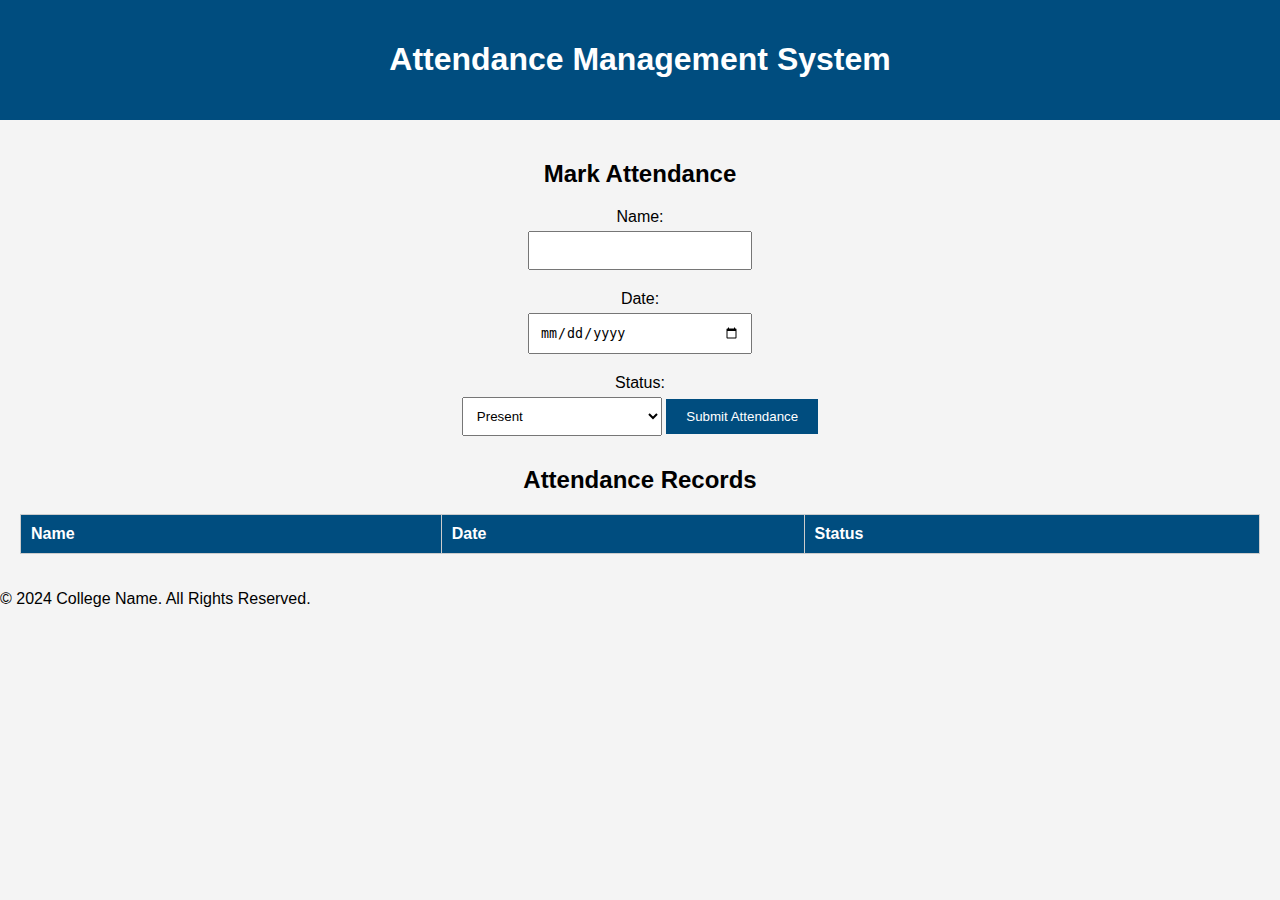
<file: attendance.html>
<!DOCTYPE html>
<html lang="en">
<head>
    <meta charset="UTF-8">
    <meta name="viewport" content="width=device-width, initial-scale=1.0">
    <title>Attendance</title>
    <link rel="stylesheet" href="attendance.css"> <!-- Link to external CSS -->
</head>
<body>

<header>
    <h1>Attendance Management System</h1>
</header>

<div class="content">
    <h2>Mark Attendance</h2>
    <form id="attendance-form">
        <label for="name">Name:</label>
        <input type="text" id="name" required>
        
        <label for="date">Date:</label>
        <input type="date" id="date" required>
        
        <label for="status">Status:</label>
        <select id="status" required>
            <option value="Present">Present</option>
            <option value="Absent">Absent</option>
        </select>
        
        <button type="submit">Submit Attendance</button>
    </form>

    <h2>Attendance Records</h2>
    <table id="attendance-table">
        <thead>
            <tr>
                <th>Name</th>
                <th>Date</th>
                <th>Status</th>
            </tr>
        </thead>
        <tbody>
            <!-- Attendance records will be inserted here -->
        </tbody>
    </table>
</div>

<footer>
    <p>&copy; 2024 College Name. All Rights Reserved.</p>
</footer>

<script src="attendance.js"></script> <!-- Link to external JS -->
</body>
</html>
</file>
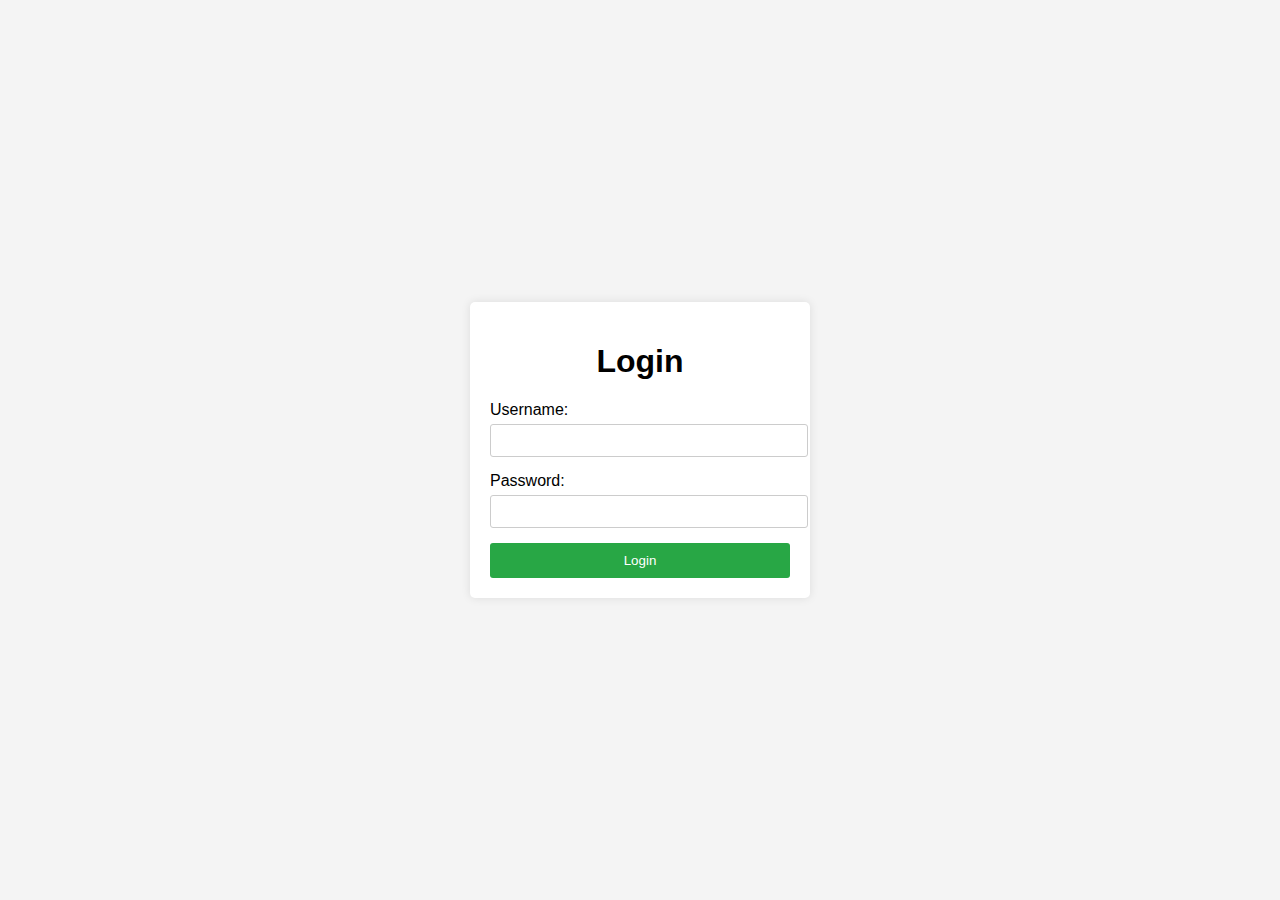
<file: login.html>
<!DOCTYPE html>
<html lang="en">
<head>
    <meta charset="UTF-8">
    <meta name="viewport" content="width=device-width, initial-scale=1.0">
    <title>Login Page</title>
    <link rel="stylesheet" href="login.css">
</head>
<body>
    <div class="login-container">
        <h1>Login</h1>
        <form id="loginForm" onsubmit="return validateForm()">
            <div class="input-group">
                <label for="username">Username:</label>
                <input type="text" id="username" name="username" required>
            </div>
            <div class="input-group">
                <label for="password">Password:</label>
                <input type="password" id="password" name="password" required>
            </div>
            <button type="submit">Login</button>
        </form>
        <div class="error-message" id="errorMessage"></div>
    </div>

    <script src="login.js"></script>
</body>
</html>
</file>
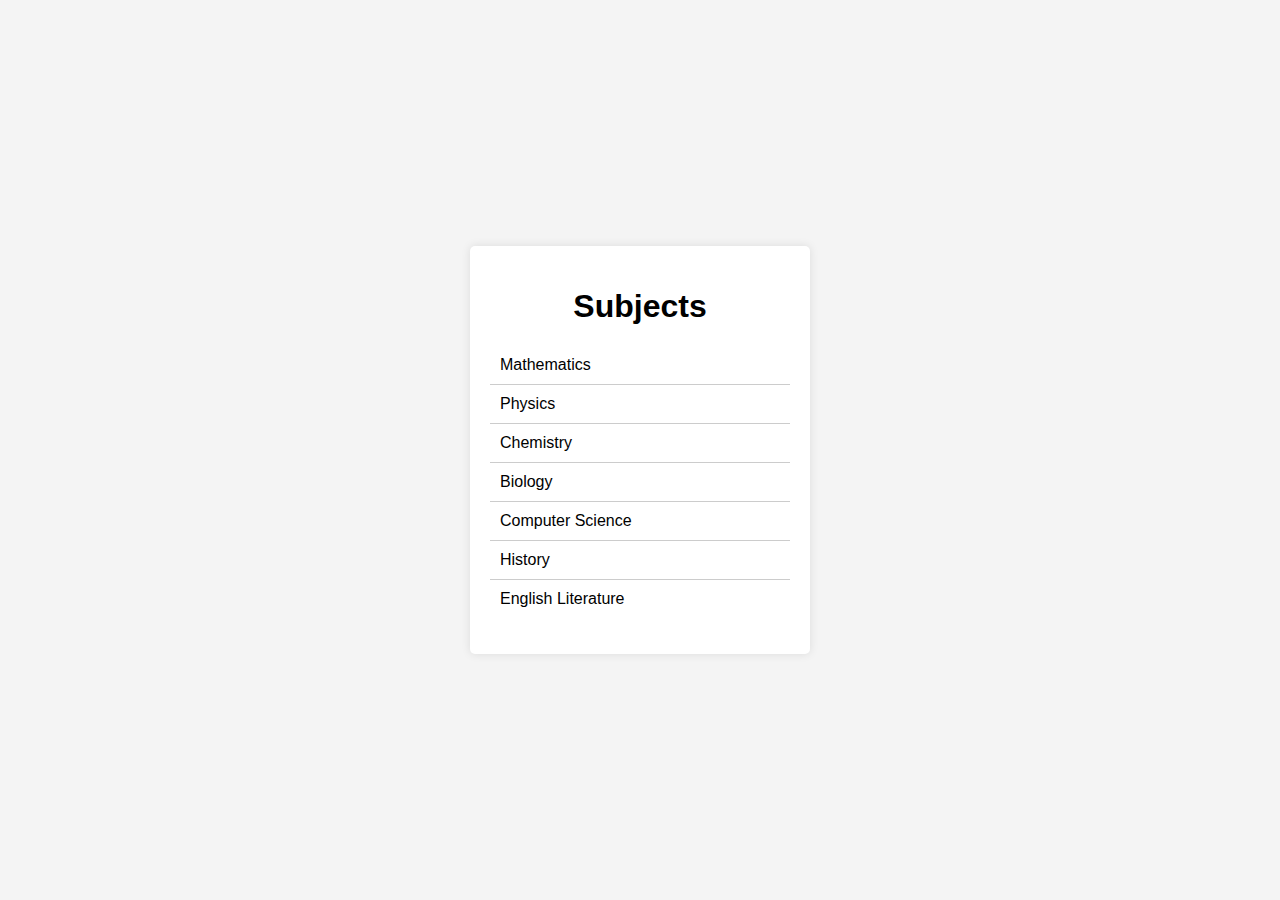
<file: subjects.html>
<!DOCTYPE html>
<html lang="en">
<head>
    <meta charset="UTF-8">
    <meta name="viewport" content="width=device-width, initial-scale=1.0">
    <title>Subjects List</title>
    <link rel="stylesheet" href="subjects.css">
</head>
<body>
    <div class="subjects-container">
        <h1>Subjects</h1>
        <ul id="subjectsList"></ul>
    </div>

    <script src="subjects.js"></script>
</body>
</html>
</file>
<file: attendance.css>
body {
    font-family: Arial, sans-serif;
    margin: 0;
    padding: 0;
    background-color: #f4f4f4;
}

header {
    background: #004d7f;
    color: white;
    padding: 20px 0;
    text-align: center;
}

.content {
    padding: 20px;
    text-align: center;
}

form {
    margin-bottom: 20px;
}

label {
    display: block;
    margin: 10px 0 5px;
}

input, select {
    padding: 10px;
    margin-bottom: 10px;
    width: 200px;
}

button {
    background-color: #004d7f;
    color: white;
    padding: 10px 20px;
    border: none;
    cursor: pointer;
}

button:hover {
    background-color: #003366;
}

table {
    width: 100%;
    border-collapse: collapse;
    margin-top: 20px;
}

th, td {
    padding: 10px;
    border: 1px solid #ccc;
    text-align: left;
}

th {
    background: #004d7f;
    color: white;
}
</file>
<file: login.css>
body {
    font-family: Arial, sans-serif;
    background-color: #f4f4f4;
    display: flex;
    justify-content: center;
    align-items: center;
    height: 100vh;
    margin: 0;
}

.login-container {
    background-color: white;
    padding: 20px;
    border-radius: 5px;
    box-shadow: 0 0 10px rgba(0, 0, 0, 0.1);
    width: 300px;
}

h1 {
    text-align: center;
}

.input-group {
    margin-bottom: 15px;
}

label {
    display: block;
    margin-bottom: 5px;
}

input {
    width: 100%;
    padding: 8px;
    border: 1px solid #ccc;
    border-radius: 3px;
}

button {
    width: 100%;
    padding: 10px;
    background-color: #28a745;
    color: white;
    border: none;
    border-radius: 3px;
    cursor: pointer;
}

button:hover {
    background-color: #218838;
}

.error-message {
    color: red;
    text-align: center;
}
</file>
<file: subjects.css>
body {
    font-family: Arial, sans-serif;
    background-color: #f4f4f4;
    display: flex;
    justify-content: center;
    align-items: center;
    height: 100vh;
    margin: 0;
}

.subjects-container {
    background-color: white;
    padding: 20px;
    border-radius: 5px;
    box-shadow: 0 0 10px rgba(0, 0, 0, 0.1);
    width: 300px;
}

h1 {
    text-align: center;
}

ul {
    list-style-type: none;
    padding: 0;
}

li {
    padding: 10px;
    border-bottom: 1px solid #ccc;
}

li:last-child {
    border-bottom: none;
}

li:hover {
    background-color: #f0f0f0;
}
</file>
